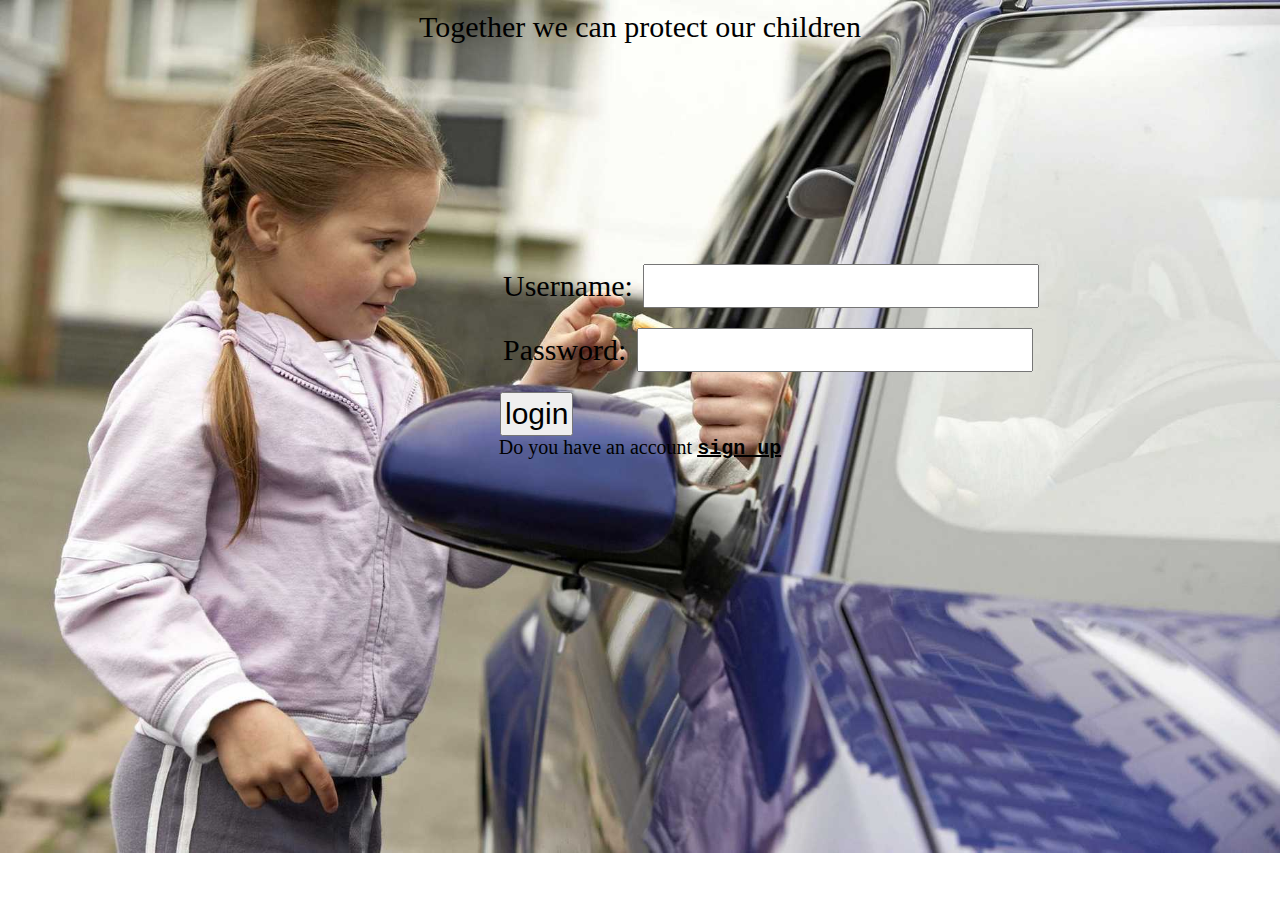
<file: index.html>
<!DOCTYPE html>
<html lang="en">
<head>
    <meta charset="UTF-8">
    <meta name="viewport" content="width=device-width, initial-scale=1.0">
    <title>OKOA JAMII</title>
    <link rel="stylesheet" href="styles.css">
    <script src="script.js"></script>

</head>
<body>
        <p id="d1">Together we can protect our children</p>
    </form>
    <div id="error"></div>
        <form method="POST" id="loginform" action="index.html">
            <div class="login">
             <div>
                <label for="username">Username: </label>
                <input type="text" id="username" required>
            </div>
            <div>
                <label for="password">Password: </label>
                <input type="password" id="password" required>
            </div>
        </div>
        <input type="submit" value="login" onclick="login()">
    </form>
<div>
    <p id="d2">Do you have an account <a href="signup.html">sign up</a></p>
</div>
</body>
</html>
</file>
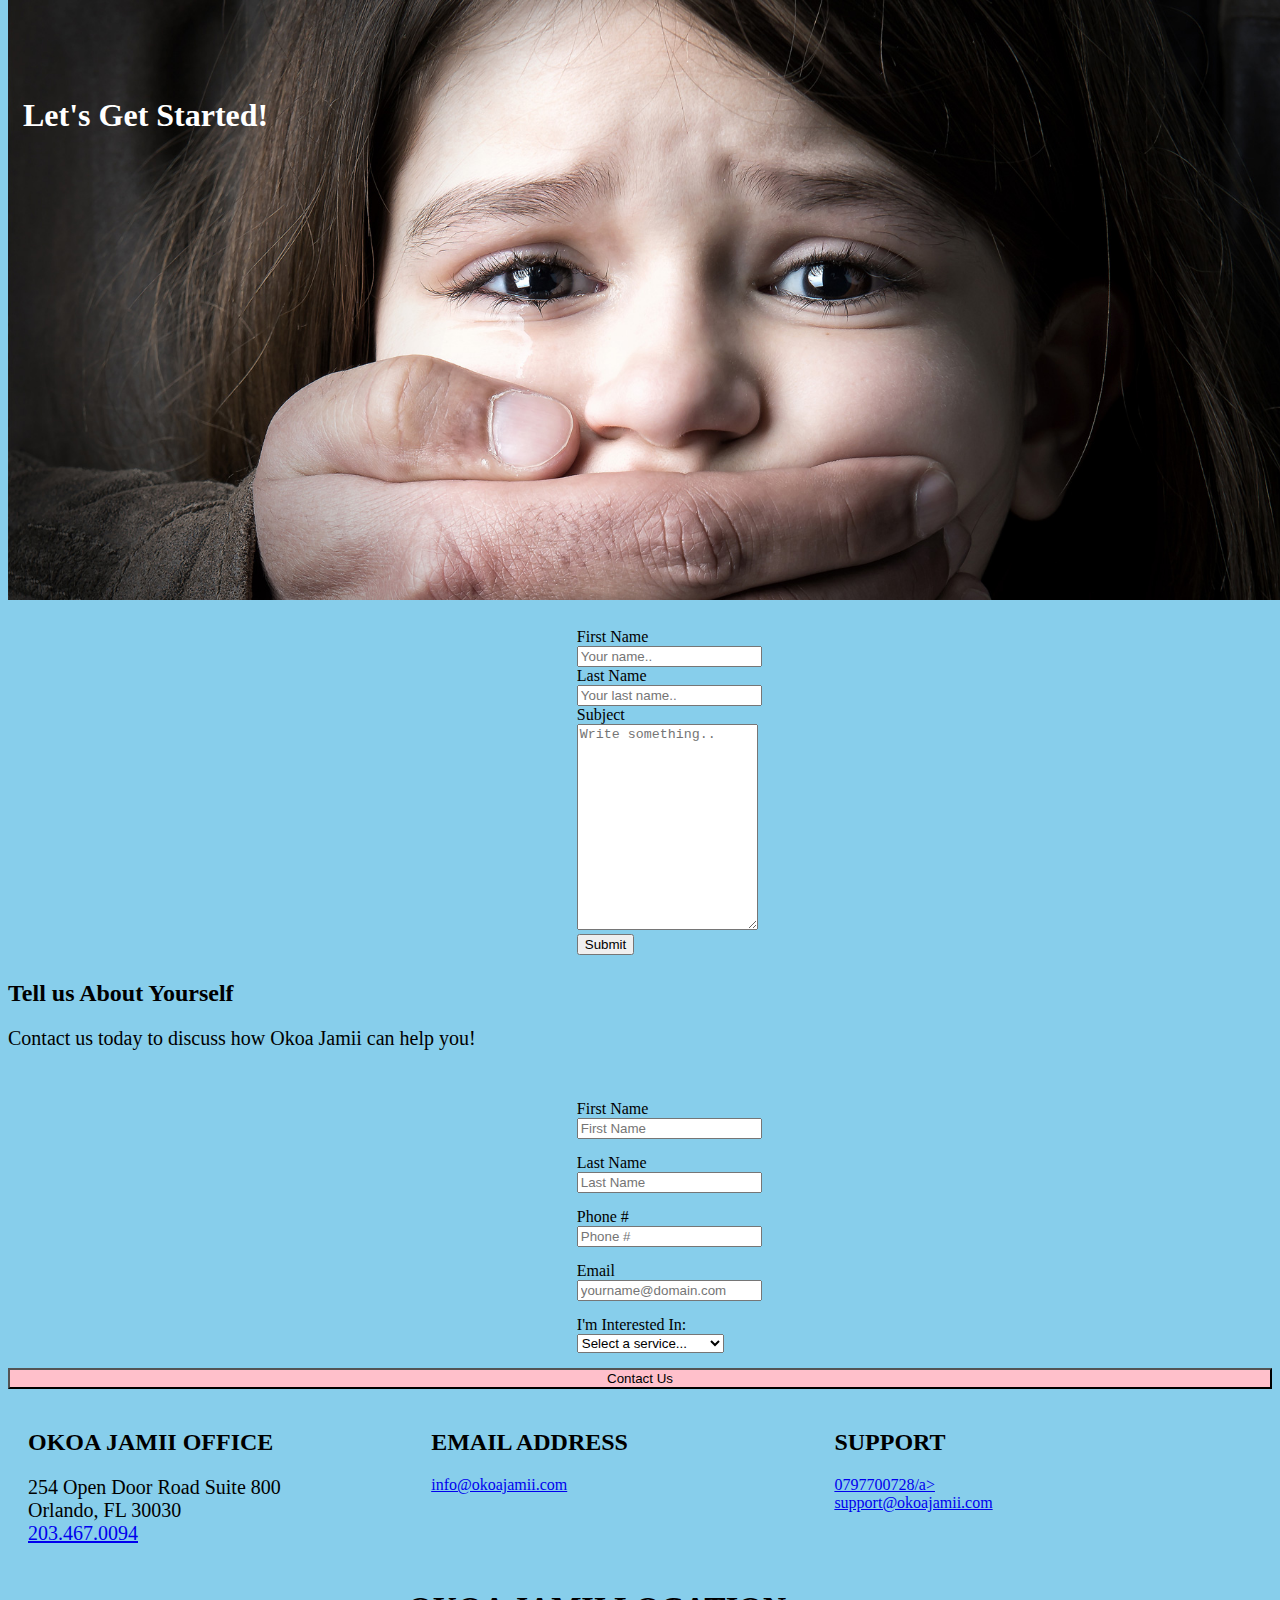
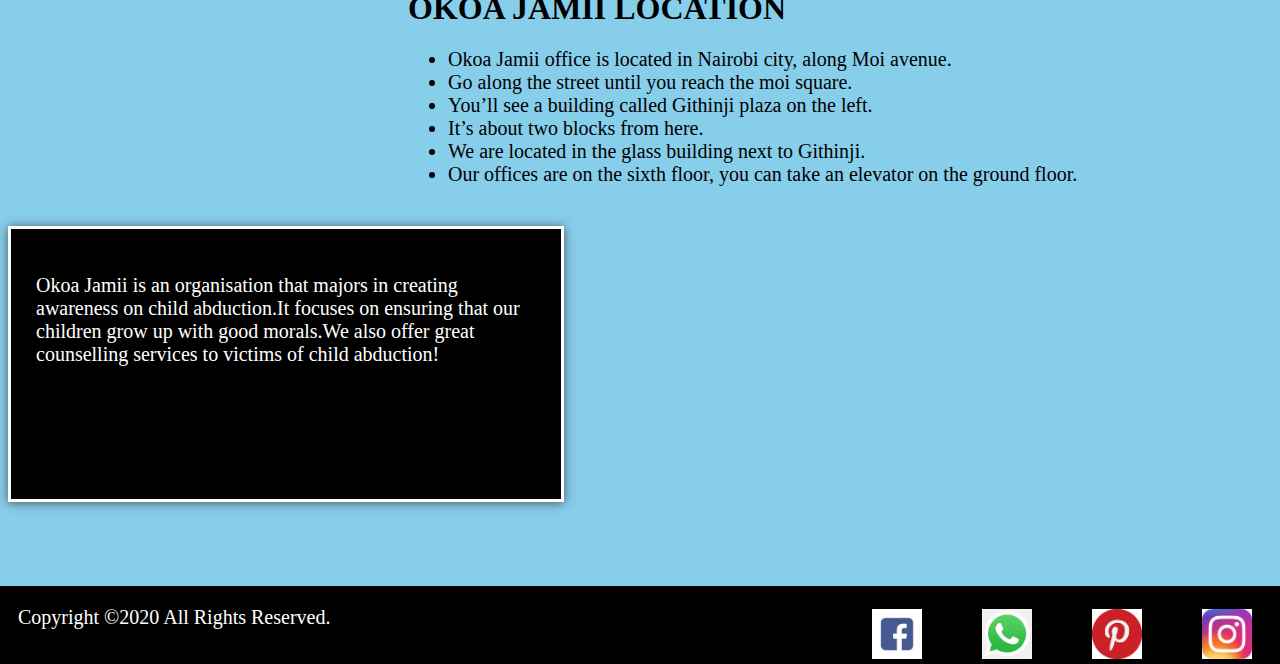
<file: contacts.html>
<!DOCTYPE html>
<html lang="en">
<head>
  <meta charset="UTF-8">
  <meta name="viewport" content="width=device-width, initial-scale=1.0">
  <title>aout</title>
  <link rel="stylesheet" href="contacts.css">
<link rel="stylesheet" href="cscript.js" type="text/Javascript">
</head>
<body>
<div class="contactss">
    <div class="row">
      <div class="col-md-12">
        <h1 class="white">Let's Get Started!</h1>
        
      </div>
    </div>
  </div>
  <div class="parallax texture" id="parallax-cta" style="background-image: url('h1.jpg'); height: 600px;"></div>
  
  <div class="container">
    <form action="action_page.php">
  
      <li for="fname">First Name</li>
      <input type="text" id="fname" name="firstname" placeholder="Your name..">
  
      <li for="lname">Last Name</li>
      <input type="text" id="lname" name="lastname" placeholder="Your last name..">
  
      
  
      <li for="subject">Subject</li>
      <textarea id="subject" name="subject" placeholder="Write something.." style="height:200px"></textarea>
  
      <input type="submit" value="Submit">
  
    </form>
  </div>

  <div class="container form">
    <div class="row">
      <div class="col">
          <div class="form-group">
            <h2>Tell us About Yourself</h2>
            <p style="color: #000">Contact us today to discuss how Okoa Jamii can help you!</p>
        </div>
        <div class="a6">
        <form name="contactForm" id="contactForm" method="POST" action="">
              <div class="control-group">
                <label>First Name</label>
                <input type="text" class="demo-default form-control" placeholder="First Name">
              </div>
              <div class="control-group">
                <li>Last Name</li>
                <input type="text" class="demo-default form-control" placeholder="Last Name">
              </div>
              <div class="control-group">
              </div>
              <div class="control-group">
                <li>Phone #</li>
                <input type="text" class="demo-default form-control" placeholder="Phone #">
              </div>
              <div class="control-group">
                <li>Email</li>
                <input type="text" class="demo-default form-control" placeholder="yourname@domain.com">
              </div>
              <div class="control-group">
                <li for="select-beast">I'm Interested In:</li>
                <select id="select-beast" class="demo-default" placeholder="Select a service...">
                  <option value="">Select a service...</option>
                  <option value="4">Child Tracing</option>
                  <option value="1">Counselling Services</option>
                  <option value="3">Child Training</option>
                
                </select> 
               </div>
              </div>
            </div>
          <div class="row">
            <div class="form-group col-md-12 text-center">
              <input type="submit" class="btn btn-primary" value="Contact Us">
            </div>
          </div>
        </form>
      </div>
      <div class="col-md-5 contact-right-info" id="sa2">
        <div id="a1">
        <h2>OKOA JAMII OFFICE</h2>
        <p style="color: #000000">254 Open Door Road Suite 800<br />
          Orlando, FL 30030<br />
          <a href="tel:4078981961">203.467.0094</a>
        </p>
      </div>
      <div id="a2">
        <h2>EMAIL ADDRESS</h2>
        <a href="mailto:info@okoajamii.com">info@okoajamii.com</a>
      </div>
      <div id="a3">
        <h2>SUPPORT</h2>
        <a href="tel:0797700728">0797700728/a><br />
        <a href="mailto:support@okoajamii.com">support@okoajamii.com</a>
      </div>
    </div>
    </div>
  </div>
    <div id="a4">
  <h1>OKOA JAMII LOCATION</h1>
     <ul class="directions">
   <li>Okoa Jamii office is located in Nairobi city, along Moi avenue.</li>
   <li>Go along the street until you reach the moi square.</li>
    <li>You’ll see a building called Githinji plaza on the left.</li>
   <li> It’s about two blocks from here.</li>
   <li>We are located in the glass building next to Githinji.</li>
    <li>Our offices are on the sixth floor, you can take an elevator on the ground floor.</li>
     </ul>
    </div>
  <div class="container">
    <div class="map-overlay">
      
      <p>Okoa Jamii is an organisation that majors in creating awareness on child abduction.It focuses on ensuring that our children grow up
          with good morals.We also offer great counselling services to victims of child abduction!
      </p>
    
  </div>
<footer>
  <p>Copyright &copy2020 All Rights Reserved.</p> <br>

     <img src="insta.jpeg" alt="">
     <img src="dds.png" alt="">
     <img src="download.jpeg" alt="">
     <img src="face icon.png" alt="">
 </footer>  
</body>
</html>
</file>
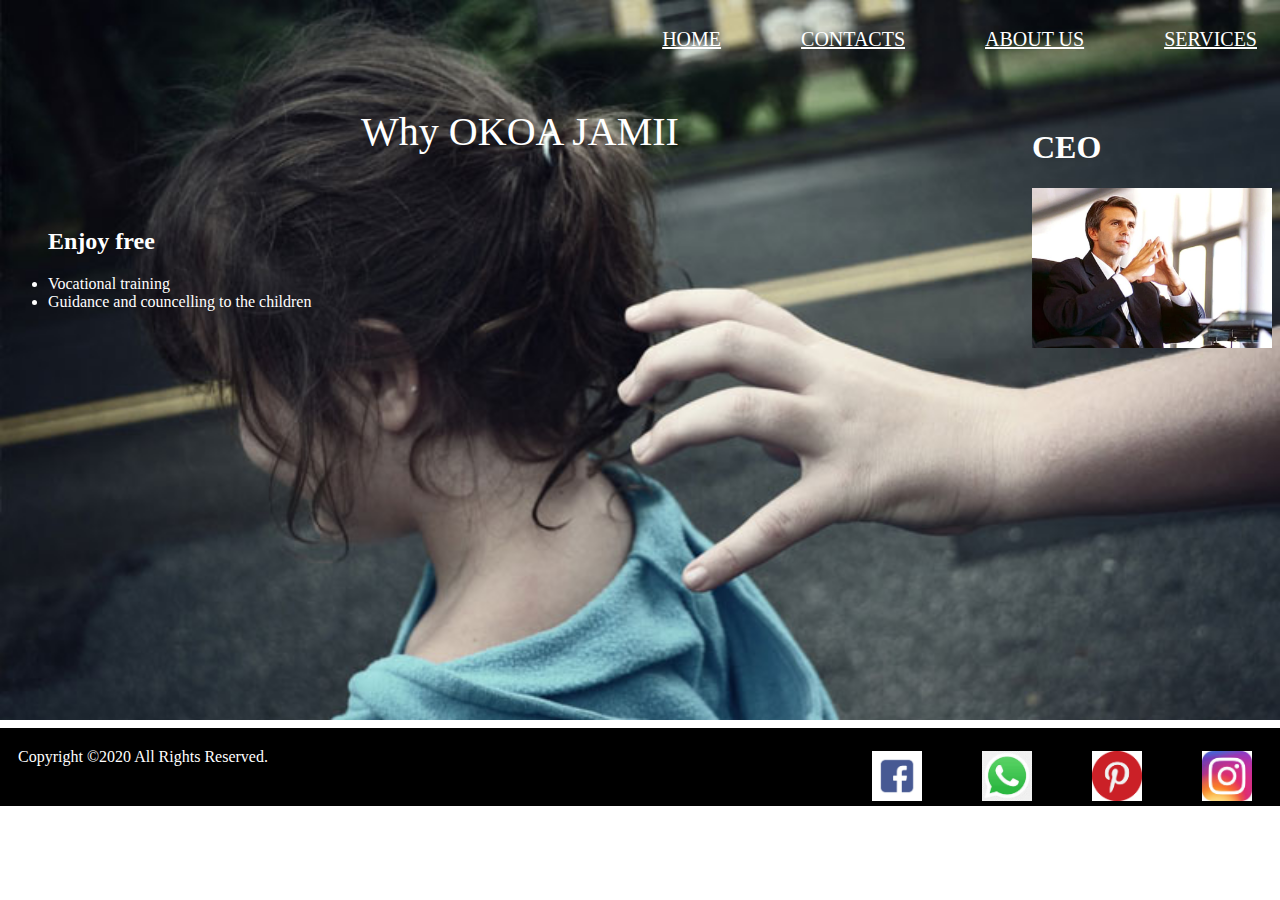
<file: home.html>
<!DOCTYPE html>
<html lang="en">
<head>
    <meta charset="UTF-8">
    <meta name="viewport" content="width=device-width, initial-scale=1.0">
    <title>OKOA JAMII</title>
    <link rel="stylesheet" href="home.css">
    <script src="script.js"></script>

</head>
<body>
    <section>
    <nav>
           <li><a href="services.html">SERVICES</a></li>
            <li><a href="about-us.html">ABOUT US</a></li>
            <li><a href="contacts.html">CONTACTS</a></li>
           <li><a href="home.html">HOME</a></li>
        </nav>
  </section> 
        </div>
            <div id="ceo2">
            <h1>CEO</h1>
            <img src="ceo.jpg" alt="a1">
        </div>
     
   <section> 
        <div id="d2">Why OKOA JAMII</div> 
        <div id="d1">
            Okay jamii is a platform which <br> gives councelling to the parent <br>in order to reduce the number of <br>abducted children around the <br>country since it establishment the <br>cases of abducted children have <br>reduced by 30%.It has also played<br> a big role in returning the <br>abducted children ack to their homes

   </section>
   <section>  
     <div>
        <ul>
            <h2>Enjoy free </h2>
            <li>Vocational training</li>
            <li>Guidance and councelling to the children</li>
        </ul>
     </div>
 </section>
        
   <footer>
    <p>Copyright &copy2020 All Rights Reserved.</p> <br>

       <img src="insta.jpeg" alt="a2">
       <img src="dds.png" alt="a3">
       <img src="download.jpeg" alt="a4">
       <img src="face icon.png" alt="a5">
   </footer>    
</body>
</html>
</file>
<file: styles.css>
*{
    margin: 0px;
    padding: 0px;
}
body{
    background-image: url('a11.jpg');
    background-repeat: no-repeat;
    background-size: cover;
}
#img0 a{
    font-size: 30px;
    color: black;
    float: left;
}
span{
    font-size: 50px;
    margin-left: 300px;
    color: rgb(255, 0, 0);
}
#a1{
    height: 600px;
}
form{
    margin-top: 200px;
    margin-left: 500px;
}
label,input{
    margin-top: 20px;
    padding: 3px;
    font-size: 30px;  
}
#d1{
    font-size: 30px;
    text-align: center;
    margin-top: 10px;
}
#d2{
    text-align: center;
    font-size: 20px;
}
#d2 a{
    font-family: 'Courier New', Courier, monospace;
    font-weight: bolder;
    color: black;
}
#d2 a:hover{
    background-color: skyblue;
    padding: 2px;
    border-radius: 4px;
}
</file>
<file: contacts.css>
body{
  background-color: skyblue;
}
.contactss{
    padding: 68px 15px 72px ;
}
.container h1.white, .company-heading h1 {
    font-family: "proxima-nova", sans-serif;
    font-weight: 200;
    text-transform: capitalize;
    font-size: 65px;
    margin-bottom: 20px;
}
.container form{
  margin-top: 400px;
  /* align-items: center; */
  margin-left: 45%;
  overflow: hidden;
  width: 200px;
}
.control-group {
  margin-bottom: 15px;
}
.form {
  margin-top: 25px;
  margin-bottom: 25px;
}
.white {
    color: #fff;
}
.container p {
    font-style: normal;
    color: #fff;
    font-size: 20px;
    letter-spacing: 0px;
}
.theme-selector {
  display: none;
}
.contact-page-form h3 {
    font-size: 26px;
    font-weight: bold;
    text-transform: capitalize;
}
.parallax {
    background-attachment: inherit;
}
.parallax {
    background-attachment: inherit;
    background-repeat: repeat;
    background-size: cover;
    position: absolute;
    top: 0px;
    bottom: 0px;
    width: 100%;
    z-index: -10;
    height: 400px
}
h3 {
    font-size: 20px;
    margin: 35px 0px 25px;
    font-weight: 800;
    color: #3d3d3d;
    text-transform: uppercase;
}




.directions{
  
  font-weight: 100 ;
  font-style: normal;
  font-size: 20px;
  margin-bottom: 20px;
}


.marginBottom40 {
    margin-bottom: 40px;
}



.btn-primary {
  width: 100%;
  background-color: pink;
}

.contact-right-info {
  margin-bottom: 25px;
}

@media only screen and (max-width: 991px) {
  .contact-right-info {
    text-align: center;
  }
}

@media only screen and (min-width: 992px) {
  .contact-right-info {
    text-align: left;
  }
  
.map-overlay {
  background: #000;
  -webkit-box-shadow: 0px 1px 10px rgba(50, 50, 50, 0.75);
  -moz-box-shadow: 0px 1px 10px rgba(50, 50, 50, 0.75);
  box-shadow: 0px 1px 10px rgba(50, 50, 50, 0.75);
  width: 500px;
  height: 220px;
  position: relative;
  float: left;
  z-index: 300;
  top: 140px;
  padding: 25px;
  margin-top: -500px;
  border: 3px solid #fff;
}

.marginBottom40 {
  /* margin-bottom: 40px; */
}



.btn-primary {
width: 100%;
}

.contact-right-info {
margin-bottom: 25px;
}

@media only screen and (max-width: 991px) {
.contact-right-info {
  text-align: center;
}
}

@media only screen and (min-width: 992px) {
.contact-right-info {
  text-align: left;
}
.map-overlay {
  left: 0px;
}
}
  
}
footer{
  margin-top: 400px;
  background-color: black;
  padding-bottom: 60px;
  margin-bottom: -10px;
  margin-left: -10px;
  margin-right: -10px;
}
footer img{
  width: 50px;
  height: 50px;
  padding: 5px 30px;
  float: right;
}
footer p{
  float: left;
  margin: 20px;
}
#a1,#a2,#a3{
  width: 30%;
  display: inline-table;
  padding-left: 20px;
}
#a1{
  margin-top: 20px;
}#a4{
  padding-left: 400px;
}
.a6{
  top: 0;
  margin-top: -350px;
}
</file>
<file: home.css>
*{
    /* margin: 0px;
    padding: 0px; */
    color: white;
}
body{
    background-image: url('Kidnapping.jpg');
    background-repeat: no-repeat;
    background-size: contain;
}
nav{
    width: 100%;
}
nav li{
    float: right;
    margin: 20px 15px;
    list-style: none;
    padding-left: 50px;
}
nav li a{
     color: white;
     font-size: 20px;
}
nav li a:hover{
    background-color: skyblue;
    padding: 4px;
    border-radius: 5px;
}
#d1{
    display: none;
    font-size: 20px;
    margin-left: 30%;
    overflow: visible;
}
#d2:hover+#d1{
    display: block;
    background-color: black;
    width: 310px;
}
#d2{
    font-size: 40px;
    padding: 2px white;
    text-align: center;
}
section{
    height: 100px;
}
footer{
    margin-top: 400px;
    background-color: black;
    padding-bottom: 60px;
    margin-bottom: -10px;
    margin-left: -10px;
    margin-right: -10px;
}
footer img{
    width: 50px;
    height: 50px;
    padding: 5px 30px;
    float: right;
}
footer p{
    float: left;
    margin: 20px;
}
ceo2{
    display: none;
}
#ceo2{
    float: right;   
}
#ceo2 img{
    width: 200px;
    width: 240px;
}
</file>
